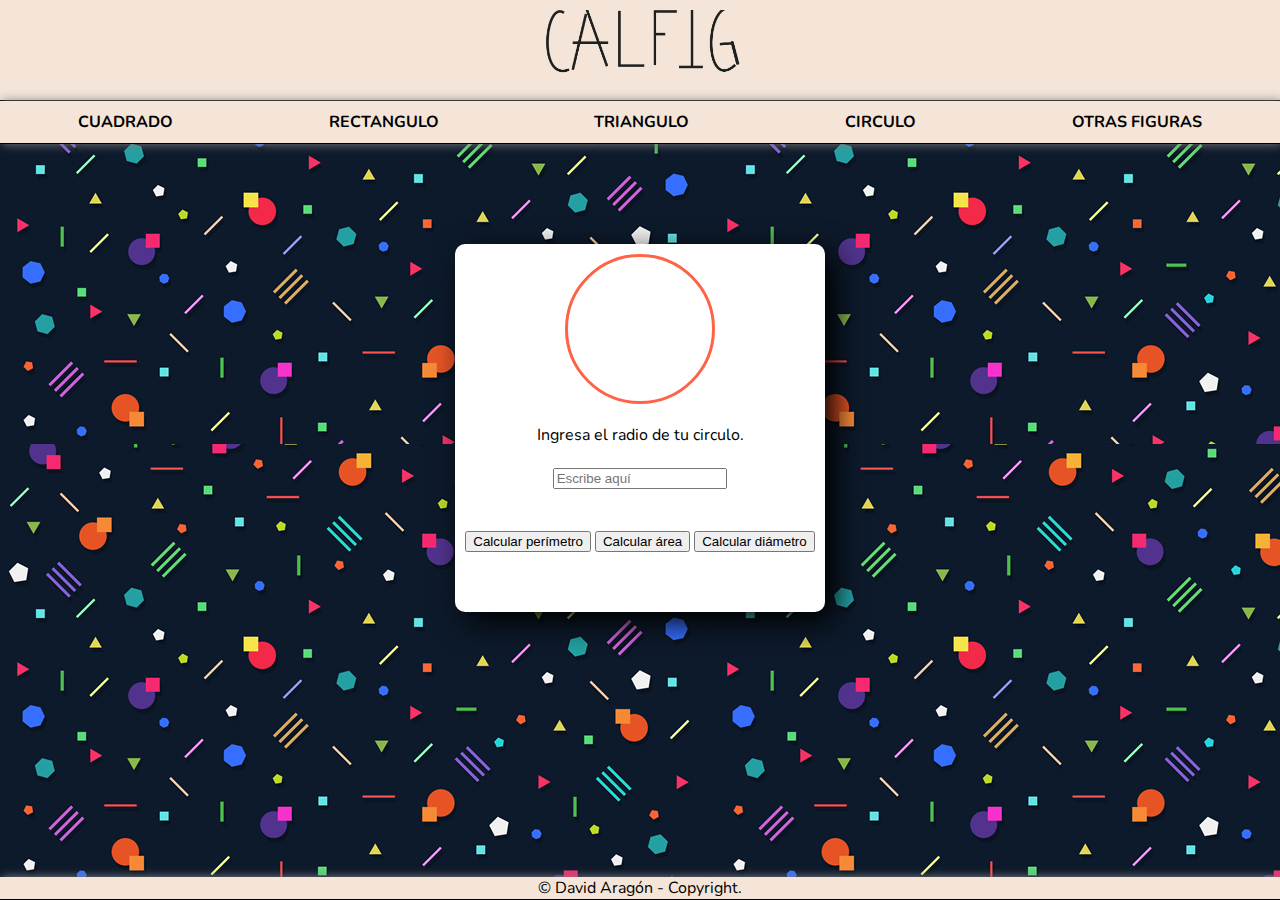
<file: circulo.html>
<!DOCTYPE html>
<html lang="en">
  <head>
    <meta charset="UTF-8" />
    <meta http-equiv="X-UA-Compatible" content="IE=edge" />
    <meta name="viewport" content="width=device-width, initial-scale=1.0" />
    <link
      rel="stylesheet"
      href="https://fonts.googleapis.com/css2?family=Nunito:ital,wght@0,200;0,700;1,300&display=swap"
    />
    <link rel="stylesheet" href="./main.css" />
    <title>CALFIG</title>
  </head>
  <body>
    <header>
      <figure>
        <img
        src="./WhatsApp Image 2022-03-24 at 10.03.31 PM.png"
          alt=""
        />
      </figure>
      <nav>
        <ul>
          <li><a href="index.html">Cuadrado</a></li>
          <li><a href="rectangulo.html">Rectangulo</a></li>
          <li><a href="triangulo.html">Triangulo</a></li>
          <li><a href="circulo.html">Circulo</a></li>
          <li><a href="otrasfiguras.html">Otras figuras</a></li>
        </ul>
      </nav>
    </header>
    <main>
      <section class="container-for-all container-all-circulo">
        <div class="container__circulo">
          <!-- <div class="container__results">
            <span class="result result-top"></span>
            <div class="container__sides--results">
              <span class="result result-right"></span>
              <span class="result result-left"></span>
            </div>
            <span class="result result-bottom"></span> -->
          </div>
        </div>
        <div class="container__contenido">
        <label class="label__circulo" for="inputCirculo"
            >Ingresa el radio de tu circulo.</label
          >
          <br />
          <input
            placeholder="Escribe aquí"
            type="number"
            id="inputCirculo"
          />
          <br />
          <p class="textoDesdeJSCirculo"></p>
          <div class="container__buttons">
            <button type="button" onclick="calcularPerimetroCirculo()">
              Calcular perímetro
            </button>
            <button type="button" onclick="calcularAreaCirculo()">
              Calcular área
            </button>
            <button type="button" onclick="calcularDiametroCirculo()">Calcular diámetro</button>
          </div>
        </div>
      </section>
    </main>
    <footer>
      <div class="container__copy">© David Aragón - Copyright.</div>
    </footer>
    <script src="main.js"></script>
  </body>
</html>
</file>
<file: main.css>
* {
  -webkit-box-sizing: border-box;
          box-sizing: border-box;
  margin: 0;
}

body {
  font-family: "Nunito", sans-serif;
  background-image: url("./imgs/Download wallpapers 4k, geometric figures, art, abstract texture, geometry, creative besthqwallpapers_com.png");
}

label {
  margin: 0 auto;
}

p {
  text-transform: uppercase;
  font-weight: 700;
  margin: 0 auto;
}

button {
  cursor: pointer;
}

header {
  display: -webkit-box;
  display: -ms-flexbox;
  display: flex;
  -webkit-box-orient: vertical;
  -webkit-box-direction: normal;
      -ms-flex-direction: column;
          flex-direction: column;
}
header figure, header nav {
  width: 100%;
  background-color: #f4e5d8;
  display: -webkit-box;
  display: -ms-flexbox;
  display: flex;
  border-bottom: 1px solid black;
  -webkit-box-shadow: 2px 0px 10px grey;
          box-shadow: 2px 0px 10px grey;
}
header figure img, header nav img {
  width: 200px;
  height: 100px;
  -o-object-fit: cover;
     object-fit: cover;
  padding-top: 10px;
  margin: 0 auto;
}
header nav ul {
  width: 100%;
  display: -webkit-box;
  display: -ms-flexbox;
  display: flex;
  flex-wrap: wrap;
  -webkit-box-orient: horizontal;
  -webkit-box-direction: normal;
      -ms-flex-direction: row;
          flex-direction: row;
  padding: 10px 0px;
  -ms-flex-pack: distribute;
      justify-content: space-around;
}
header nav li {
  list-style: none;
  -webkit-transform: scale(1);
          transform: scale(1);
  -webkit-transition: all 1s;
  transition: all 1s;
}
header nav a {
  text-decoration: none;
  text-transform: uppercase;
  font-weight: 700;
  color: black;
  cursor: pointer;
}

main {
  display: -ms-grid;
  display: grid;
  place-content: center;
  margin-top: 100px;
  position: relative;
}

.container-for-all {
  width: 100%;
  place-items: center;
  -webkit-box-shadow: 10px 10px 30px black;
          box-shadow: 10px 10px 30px black;
  padding: 10px 10px 60px 10px;
  border-radius: 10px;
  background-color: white;
}
.container-for-all .container__cuadrado {
  width: 100px;
  height: 100px;
  display: -ms-grid;
  display: grid;
  margin: 0 auto;
  border: 3px solid red;
}
.container-for-all .container__results {
  display: -webkit-box;
  display: -ms-flexbox;
  display: flex;
  -webkit-box-orient: vertical;
  -webkit-box-direction: normal;
      -ms-flex-direction: column;
          flex-direction: column;
  width: 100%;
}
.container-for-all .container__sides--results {
  display: -webkit-box;
  display: -ms-flexbox;
  display: flex;
  -webkit-box-pack: justify;
      -ms-flex-pack: justify;
          justify-content: space-between;
  margin-top: 25px;
}
.container-for-all .result {
  font-size: 12px;
}
.container-for-all .result-top {
  margin: 0 auto;
}
.container-for-all .result-bottom {
  margin: 0 auto;
  margin-top: 20px;
}
.container-for-all .container__contenido {
  display: -webkit-box;
  display: -ms-flexbox;
  display: flex;
  -webkit-box-orient: vertical;
  -webkit-box-direction: normal;
      -ms-flex-direction: column;
          flex-direction: column;
}
.container-for-all .label__cuadrado {
  margin-top: 20px;
}
.container-for-all input {
  width: 50%;
  margin: 0 auto;
}
.container-for-all .container__buttons {
  margin: 0 auto;
}
.container-for-all button {
  margin-top: 20px;
}

.container-all-rectangulo .container__rectangulo {
  width: 200px;
  height: 100px;
  border: 3px solid blue;
  margin: 0 auto;
}
.container-all-rectangulo .container__results {
  display: -webkit-box;
  display: -ms-flexbox;
  display: flex;
  -webkit-box-orient: vertical;
  -webkit-box-direction: normal;
      -ms-flex-direction: column;
          flex-direction: column;
  width: 100%;
}
.container-all-rectangulo .container__sides--results {
  display: -webkit-box;
  display: -ms-flexbox;
  display: flex;
  -webkit-box-pack: justify;
      -ms-flex-pack: justify;
          justify-content: space-between;
  margin-top: 25px;
}
.container-all-rectangulo .result {
  font-size: 12px;
}
.container-all-rectangulo .result-top {
  margin: 0 auto;
}
.container-all-rectangulo .result-bottom {
  margin: 0 auto;
  margin-top: 20px;
}
.container-all-rectangulo .label__rectangulo2 {
  margin-top: 20px;
}
.container-all-rectangulo .label__rectangulo {
  margin-top: 39px;
}

.container-all-circulo .container__circulo {
  width: 150px;
  height: 150px;
  border-radius: 50%;
  border: 3px solid tomato;
  margin: 0 auto;
  margin-bottom: 20px;
}

.container-all-triangulo .container__triangulo {
  margin: 0 auto;
  margin-bottom: 20px;
  width: 0;
  height: 0;
  border-right: 100px solid transparent;
  border-left: 100px solid transparent;
  border-bottom: 100px solid yellowgreen;
}

.container-otras_figuras {
  width: 400px;
  padding: 0 20px;
  display: -ms-grid;
  display: grid;
  height: 290px;
  margin: 0 auto;
  margin-top: 80px;
  place-content: center;
}

li:hover {
  -webkit-transform: scale(1.4);
          transform: scale(1.4);
  -webkit-transition: all 1.5s;
  transition: all 1.5s;
}

footer {
  position: absolute;
  bottom: 0;
  width: 100%;
  background-color: #f4e5d8;
  display: -webkit-box;
  display: -ms-flexbox;
  display: flex;
  border-bottom: 1px solid black;
  -webkit-box-shadow: 2px 0px 10px grey;
          box-shadow: 2px 0px 10px grey;
}
footer .container__copy {
  margin: 0 auto;
}

.inactive {
  display: none;
}


@media (max-width: 426px) {  
  header nav a {
    font-size: 12px;
    margin: 10px;
  }
  li:hover{
    transform: scale(1.1);
    transition: all 1.2s;
  }

  .container-all-rectangulo{
    margin-top: 3;
    padding: 5px 5px 30px 5px;
  }

  .container-otras_figuras {
    width: 320px;    
    margin-top: 40px;
  }
}

@media (max-width: 1025px) {
  main {
    margin-top: 30px;
  }
  
}
</file>
